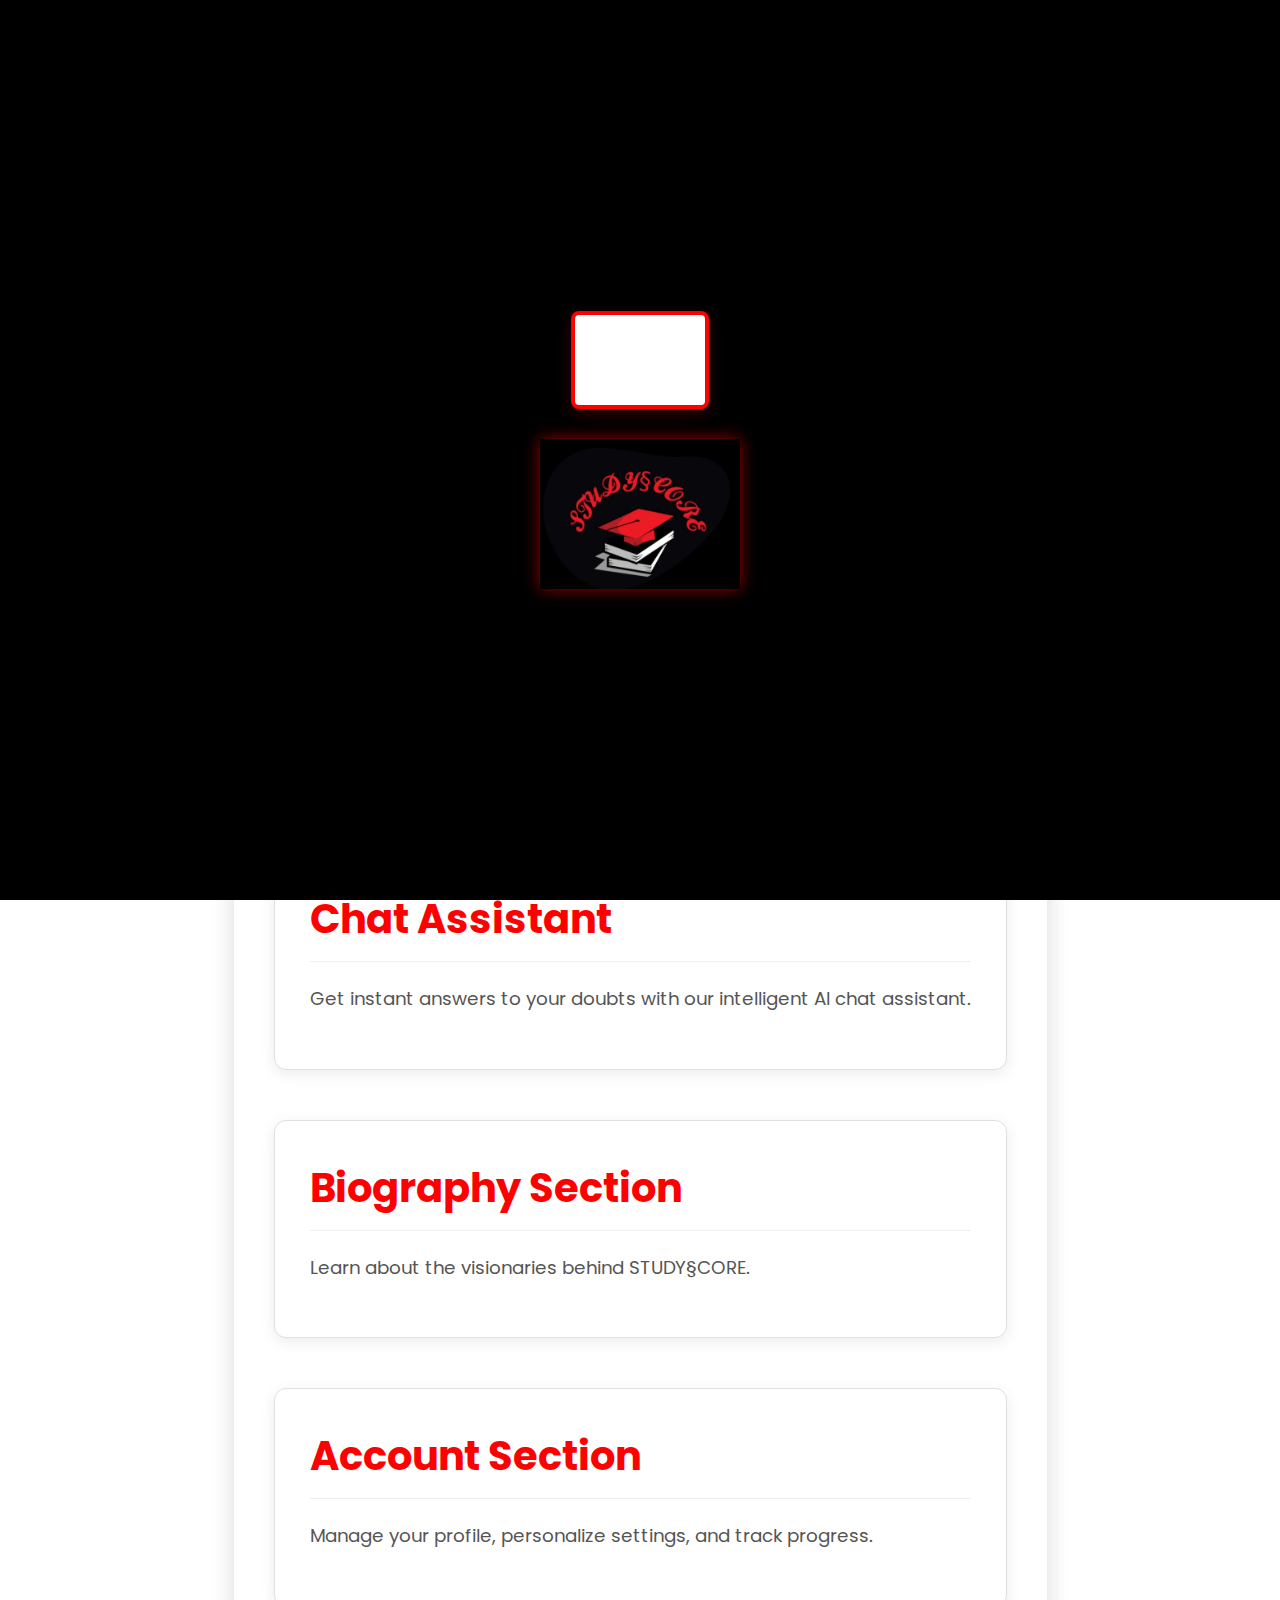
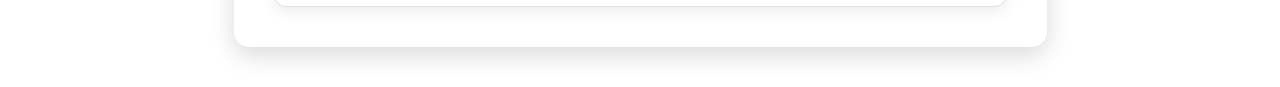
<file: index.html>
<!DOCTYPE html>
<html lang="en">
<head>
    <meta charset="UTF-8">
    <meta name="viewport" content="width=device-width, initial-scale=1.0">
    <title>STUDY§CORE - Elevate Your Learning</title>
    <link rel="stylesheet" href="style.css">
    <script defer src="script.js"></script>
</head>
<body>
    <div id="loading-screen" class="loading-screen">
        <div class="loading-animation">
            <div class="book-loader"><div class="filling-liquid"></div></div>
            <img src="studycore-logo.png" alt="STUDY§CORE Logo" class="loading-logo">
        </div>
    </div>

    <div id="main-content" class="main-content hidden">
        <header class="header">
            <h1 class="header-title">
                <span class="header-study">STUDY</span><span class="header-core">§CORE</span>
            </h1>
        </header>

        <nav class="navigation">
            <ul>
                <li><a href="#notes">Notes</a></li>
                <li><a href="#videos">Videos</a></li>
                <li><a href="#chat-assistant">Chat Assistant</a></li>
                <li><a href="#biography">Biography</a></li>
                <li><a href="#account">Account</a></li>
            </ul>
        </nav>

        <main class="sections-container">
            <section id="notes" class="content-section">
                <h2>Notes Section</h2>
                <p>Access comprehensive study notes and organized summaries.</p>
            </section>
            <section id="videos" class="content-section">
                <h2>Videos Section</h2>
                <p>Explore a curated collection of educational videos and tutorials.</p>
            </section>
            <section id="chat-assistant" class="content-section">
                <h2>Chat Assistant</h2>
                <p>Get instant answers to your doubts with our intelligent AI chat assistant.</p>
            </section>
            <section id="biography" class="content-section">
                <h2>Biography Section</h2>
                <p>Learn about the visionaries behind STUDY§CORE.</p>
            </section>
            <section id="account" class="content-section">
                <h2>Account Section</h2>
                <p>Manage your profile, personalize settings, and track progress.</p>
            </section>
        </main>
    </div>
</body>
</html>
</file>
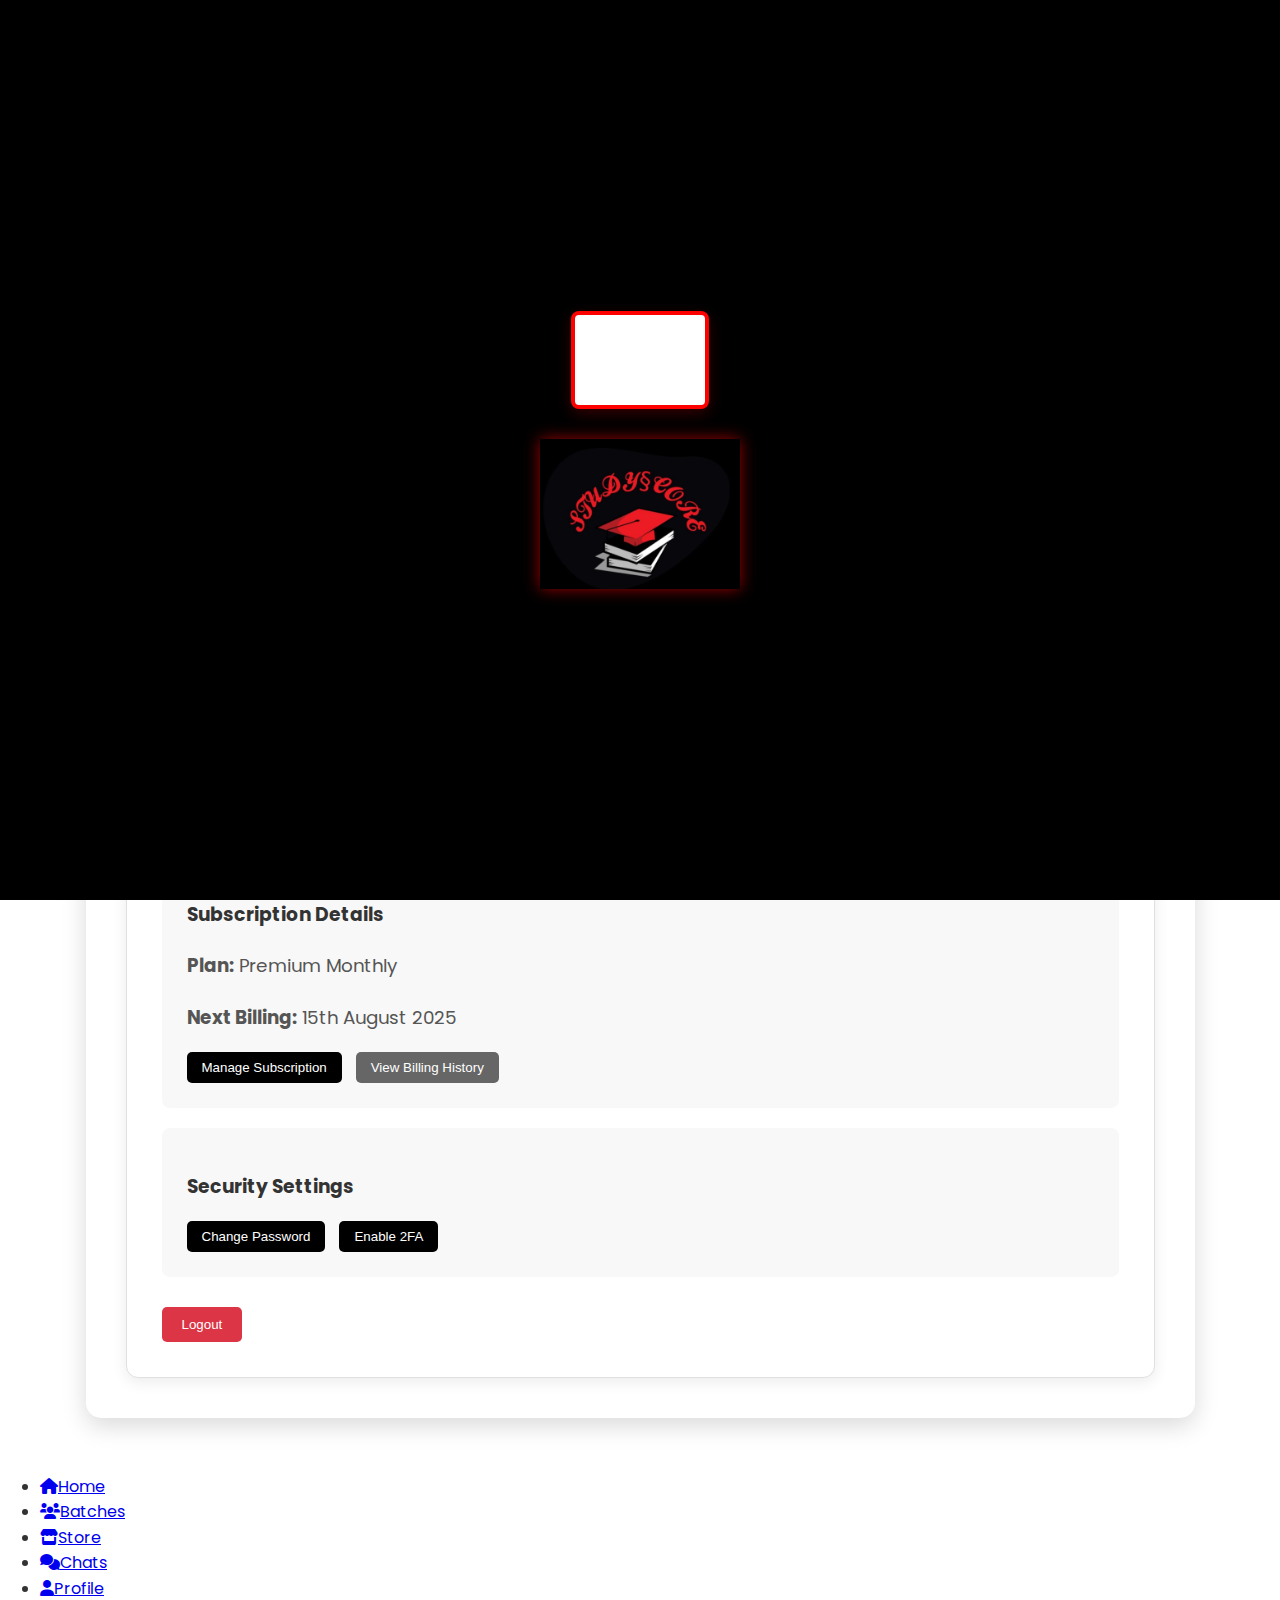
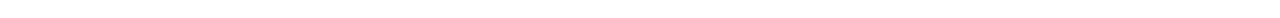
<file: account.html>
<!DOCTYPE html>
<html lang="en">
<head>
    <meta charset="UTF-8">
    <meta name="viewport" content="width=device-width, initial-scale=1.0">
    <title>STUDY§CORE - Account</title>
    <link rel="stylesheet" href="style.css">
    <script defer src="script.js"></script>
    <link rel="stylesheet" href="https://cdnjs.cloudflare.com/ajax/libs/font-awesome/6.0.0-beta3/css/all.min.css">
</head>
<body>
    <div id="loading-screen" class="loading-screen">
        <div class="loading-animation">
            <div class="book-loader"><div class="filling-liquid"></div></div>
            <img src="studycore-logo.png" alt="STUDY§CORE Logo" class="loading-logo">
        </div>
    </div>

    <div id="main-content" class="main-content hidden">
        <header class="header">
            <button class="hamburger-menu" id="hamburger-menu" aria-label="Toggle navigation">
                <i class="fas fa-bars"></i>
            </button>
            <h1 class="header-title">
                <span class="header-study">STUDY</span><span class="header-core">§CORE</span>
            </h1>
        </header>

        <nav class="navigation" id="main-navigation">
            <ul>
                <li><a href="index.html"><i class="fas fa-home"></i> Home</a></li>
                <li><a href="notes.html"><i class="fas fa-book"></i> Notes</a></li>
                <li><a href="videos.html"><i class="fas fa-video"></i> Videos</a></li>
                <li><a href="chat-assistant.html"><i class="fas fa-comments"></i> Chat Assistant</a></li>
                <li><a href="biography.html"><i class="fas fa-user-tie"></i> Bio</a></li>
                <li><a href="account.html"><i class="fas fa-user-circle"></i> Account</a></li>
            </ul>
        </nav>

        <main class="sections-container">
            <section class="content-section">
                <h2>Account & Profile Management</h2>
                <p>Manage your personal information, subscription details, security settings, and learning preferences here.</p>

                <div style="background-color: #f8f8f8; border-radius: 8px; padding: 25px; margin-top: 20px;">
                    <h3>Personal Information</h3>
                    <p><strong>Name:</strong> John Doe</p>
                    <p><strong>Email:</strong> john.doe@example.com</p>
                    <p><strong>Phone:</strong> +91 98765 43210</p>
                    <button style="background-color: #FF0000; color: white; padding: 8px 15px; border: none; border-radius: 5px; cursor: pointer; margin-top: 10px;">Edit Profile</button>
                </div>

                <div style="background-color: #f8f8f8; border-radius: 8px; padding: 25px; margin-top: 20px;">
                    <h3>Subscription Details</h3>
                    <p><strong>Plan:</strong> Premium Monthly</p>
                    <p><strong>Next Billing:</strong> 15th August 2025</p>
                    <button style="background-color: #000000; color: white; padding: 8px 15px; border: none; border-radius: 5px; cursor: pointer; margin-right: 10px;">Manage Subscription</button>
                    <button style="background-color: #666; color: white; padding: 8px 15px; border: none; border-radius: 5px; cursor: pointer;">View Billing History</button>
                </div>

                <div style="background-color: #f8f8f8; border-radius: 8px; padding: 25px; margin-top: 20px;">
                    <h3>Security Settings</h3>
                    <button style="background-color: #000000; color: white; padding: 8px 15px; border: none; border-radius: 5px; cursor: pointer;">Change Password</button>
                    <button style="background-color: #000000; color: white; padding: 8px 15px; border: none; border-radius: 5px; cursor: pointer; margin-left: 10px;">Enable 2FA</button>
                </div>

                <button style="background-color: #dc3545; color: white; padding: 10px 20px; border: none; border-radius: 5px; cursor: pointer; margin-top: 30px;">Logout</button>

            </section>
        </main>

        <nav class="bottom-navigation">
            <ul>
                <li><a href="index.html"><i class="fas fa-home"></i><span class="nav-text">Home</span></a></li>
                <li><a href="batches.html"><i class="fas fa-users"></i><span class="nav-text">Batches</span></a></li>
                <li><a href="store.html"><i class="fas fa-store"></i><span class="nav-text">Store</span></a></li>
                <li><a href="chats-messages.html"><i class="fas fa-comments"></i><span class="nav-text">Chats</span></a></li>
                <li><a href="profile.html"><i class="fas fa-user"></i><span class="nav-text">Profile</span></a></li>
            </ul>
        </nav>
    </div>
</body>
</html>
</file>
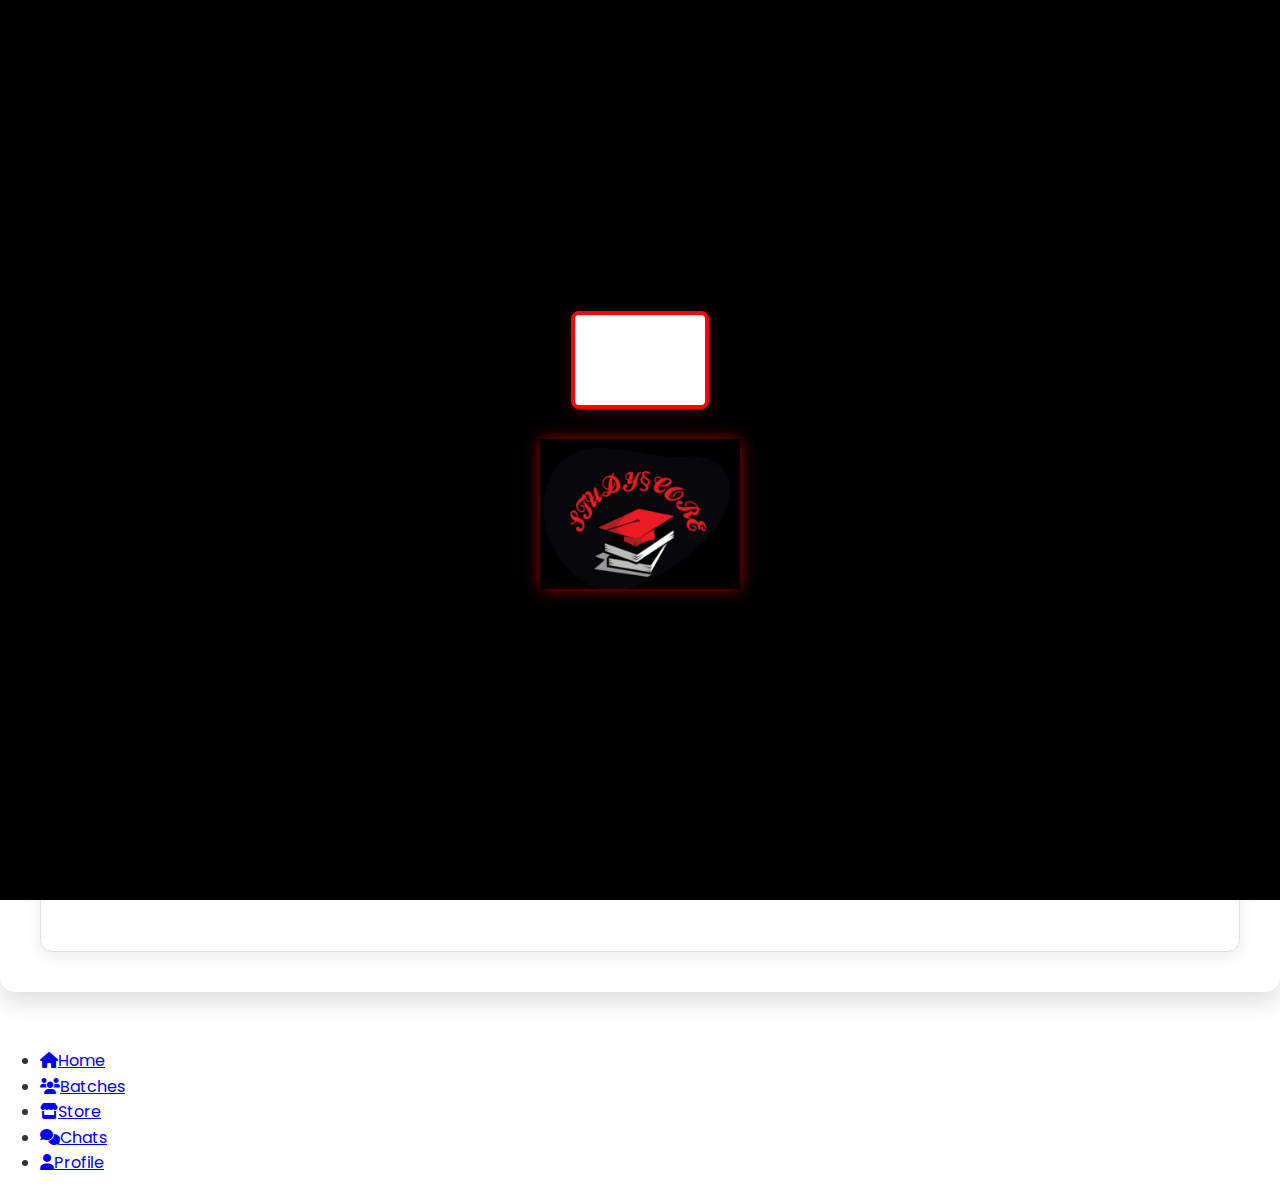
<file: batches.html>
<!DOCTYPE html>
<html lang="en">
<head>
    <meta charset="UTF-8">
    <meta name="viewport" content="width=device-width, initial-scale=1.0">
    <title>STUDY§CORE - Batches</title>
    <link rel="stylesheet" href="style.css">
    <script defer src="script.js"></script>
    <link rel="stylesheet" href="https://cdnjs.cloudflare.com/ajax/libs/font-awesome/6.0.0-beta3/css/all.min.css">
</head>
<body>
    <div id="loading-screen" class="loading-screen">
        <div class="loading-animation">
            <div class="book-loader"><div class="filling-liquid"></div></div>
            <img src="studycore-logo.png" alt="STUDY§CORE Logo" class="loading-logo">
        </div>
    </div>

    <div id="main-content" class="main-content hidden">
        <header class="header">
            <button class="hamburger-menu" id="hamburger-menu" aria-label="Toggle navigation">
                <i class="fas fa-bars"></i>
            </button>
            <h1 class="header-title">
                <span class="header-study">STUDY</span><span class="header-core">§CORE</span>
            </h1>
        </header>

        <nav class="navigation" id="main-navigation">
            <ul>
                <li><a href="index.html"><i class="fas fa-home"></i> Home</a></li>
                <li><a href="notes.html"><i class="fas fa-book"></i> Notes</a></li>
                <li><a href="videos.html"><i class="fas fa-video"></i> Videos</a></li>
                <li><a href="chat-assistant.html"><i class="fas fa-comments"></i> Chat Assistant</a></li>
                <li><a href="biography.html"><i class="fas fa-user-tie"></i> Bio</a></li>
                <li><a href="account.html"><i class="fas fa-user-circle"></i> Account</a></li>
            </ul>
        </nav>

        <main class="sections-container">
            <section class="content-section">
                <h2>Our Learning Batches</h2>
                <p>Join structured learning programs with dedicated instructors and a peer group. Choose the batch that fits your schedule and learning goals.</p>

                <div style="display: grid; grid-template-columns: repeat(auto-fit, minmax(280px, 1fr)); gap: 20px; margin-top: 30px;">
                    <div class="ui-card" style="flex-direction: column; align-items: flex-start;">
                        <h3 style="color: #FF0000; margin-bottom: 5px;">Morning Study Batch</h3>
                        <p><strong>Subjects:</strong> Physics, Chemistry, Math</p>
                        <p><strong>Timing:</strong> Mon-Fri, 7:00 AM - 9:00 AM</p>
                        <p><strong>Starts:</strong> August 1, 2025</p>
                        <button style="background-color: #FF0000; color: white; padding: 8px 15px; border: none; border-radius: 5px; cursor: pointer; margin-top: 15px;">Enroll Now</button>
                    </div>
                    <div class="ui-card" style="flex-direction: column; align-items: flex-start;">
                        <h3 style="color: #000000; margin-bottom: 5px;">Evening Revision Batch</h3>
                        <p><strong>Subjects:</strong> Biology, History, English</p>
                        <p><strong>Timing:</strong> Tue-Thu, 6:00 PM - 8:00 PM</p>
                        <p><strong>Starts:</strong> August 15, 2025</p>
                        <button style="background-color: #000000; color: white; padding: 8px 15px; border: none; border-radius: 5px; cursor: pointer; margin-top: 15px;">Enroll Now</button>
                    </div>
                    <div class="ui-card" style="flex-direction: column; align-items: flex-start;">
                        <h3 style="color: #FF0000; margin-bottom: 5px;">Weekend Crash Course</h3>
                        <p><strong>Subjects:</strong> Exam Prep (All Subjects)</p>
                        <p><strong>Timing:</strong> Sat-Sun, 10:00 AM - 1:00 PM</p>
                        <p><strong>Starts:</strong> September 1, 2025</p>
                        <button style="background-color: #FF0000; color: white; padding: 8px 15px; border: none; border-radius: 5px; cursor: pointer; margin-top: 15px;">Enroll Now</button>
                    </div>
                </div>
                <p style="margin-top: 30px;">For more details on batch sizes, curriculum, and instructor profiles, please contact our support team.</p>
            </section>
        </main>

        <nav class="bottom-navigation">
            <ul>
                <li><a href="index.html"><i class="fas fa-home"></i><span class="nav-text">Home</span></a></li>
                <li><a href="batches.html"><i class="fas fa-users"></i><span class="nav-text">Batches</span></a></li>
                <li><a href="store.html"><i class="fas fa-store"></i><span class="nav-text">Store</span></a></li>
                <li><a href="chats-messages.html"><i class="fas fa-comments"></i><span class="nav-text">Chats</span></a></li>
                <li><a href="profile.html"><i class="fas fa-user"></i><span class="nav-text">Profile</span></a></li>
            </ul>
        </nav>
    </div>
</body>
</html>
</file>
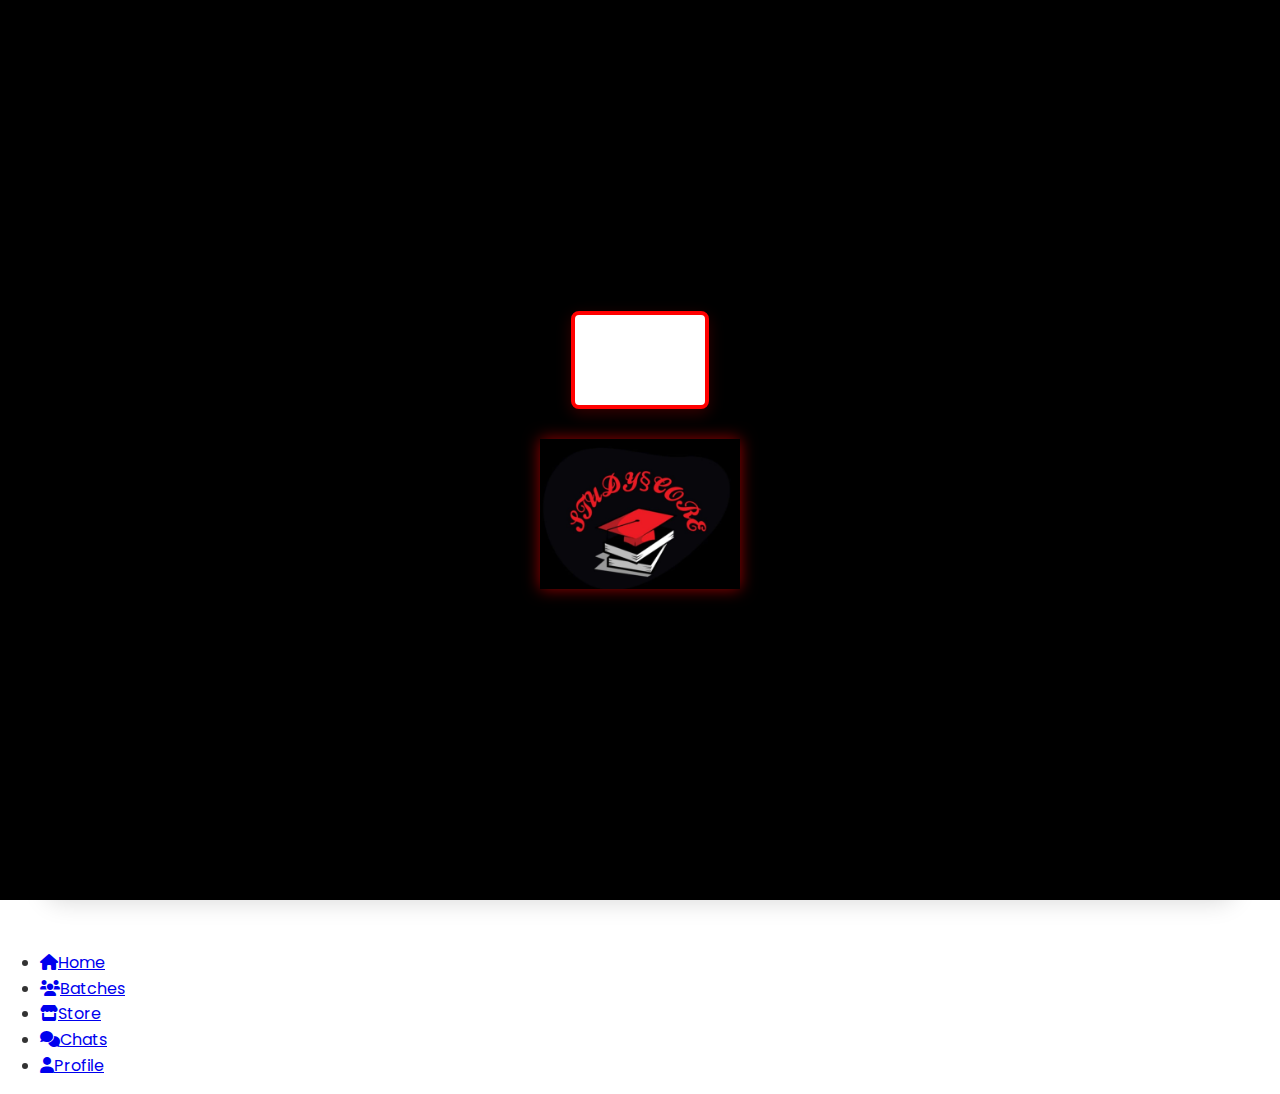
<file: chat-assistant.html>
<!DOCTYPE html>
<html lang="en">
<head>
    <meta charset="UTF-8">
    <meta name="viewport" content="width=device-width, initial-scale=1.0">
    <title>STUDY§CORE - Chat Assistant</title>
    <link rel="stylesheet" href="style.css">
    <script defer src="script.js"></script>
    <link rel="stylesheet" href="https://cdnjs.cloudflare.com/ajax/libs/font-awesome/6.0.0-beta3/css/all.min.css">
</head>
<body>
    <div id="loading-screen" class="loading-screen">
        <div class="loading-animation">
            <div class="book-loader"><div class="filling-liquid"></div></div>
            <img src="studycore-logo.png" alt="STUDY§CORE Logo" class="loading-logo">
        </div>
    </div>

    <div id="main-content" class="main-content hidden">
        <header class="header">
            <button class="hamburger-menu" id="hamburger-menu" aria-label="Toggle navigation">
                <i class="fas fa-bars"></i>
            </button>
            <h1 class="header-title">
                <span class="header-study">STUDY</span><span class="header-core">§CORE</span>
            </h1>
        </header>

        <nav class="navigation" id="main-navigation">
            <ul>
                <li><a href="index.html"><i class="fas fa-home"></i> Home</a></li>
                <li><a href="notes.html"><i class="fas fa-book"></i> Notes</a></li>
                <li><a href="videos.html"><i class="fas fa-video"></i> Videos</a></li>
                <li><a href="chat-assistant.html"><i class="fas fa-comments"></i> Chat Assistant</a></li>
                <li><a href="biography.html"><i class="fas fa-user-tie"></i> Bio</a></li>
                <li><a href="account.html"><i class="fas fa-user-circle"></i> Account</a></li>
            </ul>
        </nav>

        <main class="sections-container">
            <section class="content-section">
                <h2>AI Chat Assistant</h2>
                <p>Need a quick answer or a detailed explanation? Our AI Chat Assistant is here 24/7 to help with your study queries.</p>
                <div style="border: 1px solid #ddd; border-radius: 8px; padding: 20px; min-height: 250px; background-color: #f9f9f9;">
                    <p><em>(Chat interface will be built here)</em></p>
                    <p>Type your question below:</p>
                    <textarea style="width: 100%; height: 80px; padding: 10px; border: 1px solid #ccc; border-radius: 5px; box-sizing: border-box;"></textarea>
                    <button style="background-color: #FF0000; color: white; padding: 10px 15px; border: none; border-radius: 5px; margin-top: 10px; cursor: pointer;">Send Message</button>
                </div>
                </section>
        </main>

        <nav class="bottom-navigation">
            <ul>
                <li><a href="index.html"><i class="fas fa-home"></i><span class="nav-text">Home</span></a></li>
                <li><a href="batches.html"><i class="fas fa-users"></i><span class="nav-text">Batches</span></a></li>
                <li><a href="store.html"><i class="fas fa-store"></i><span class="nav-text">Store</span></a></li>
                <li><a href="chats-messages.html"><i class="fas fa-comments"></i><span class="nav-text">Chats</span></a></li>
                <li><a href="profile.html"><i class="fas fa-user"></i><span class="nav-text">Profile</span></a></li>
            </ul>
        </nav>
    </div>
</body>
</html>
</file>
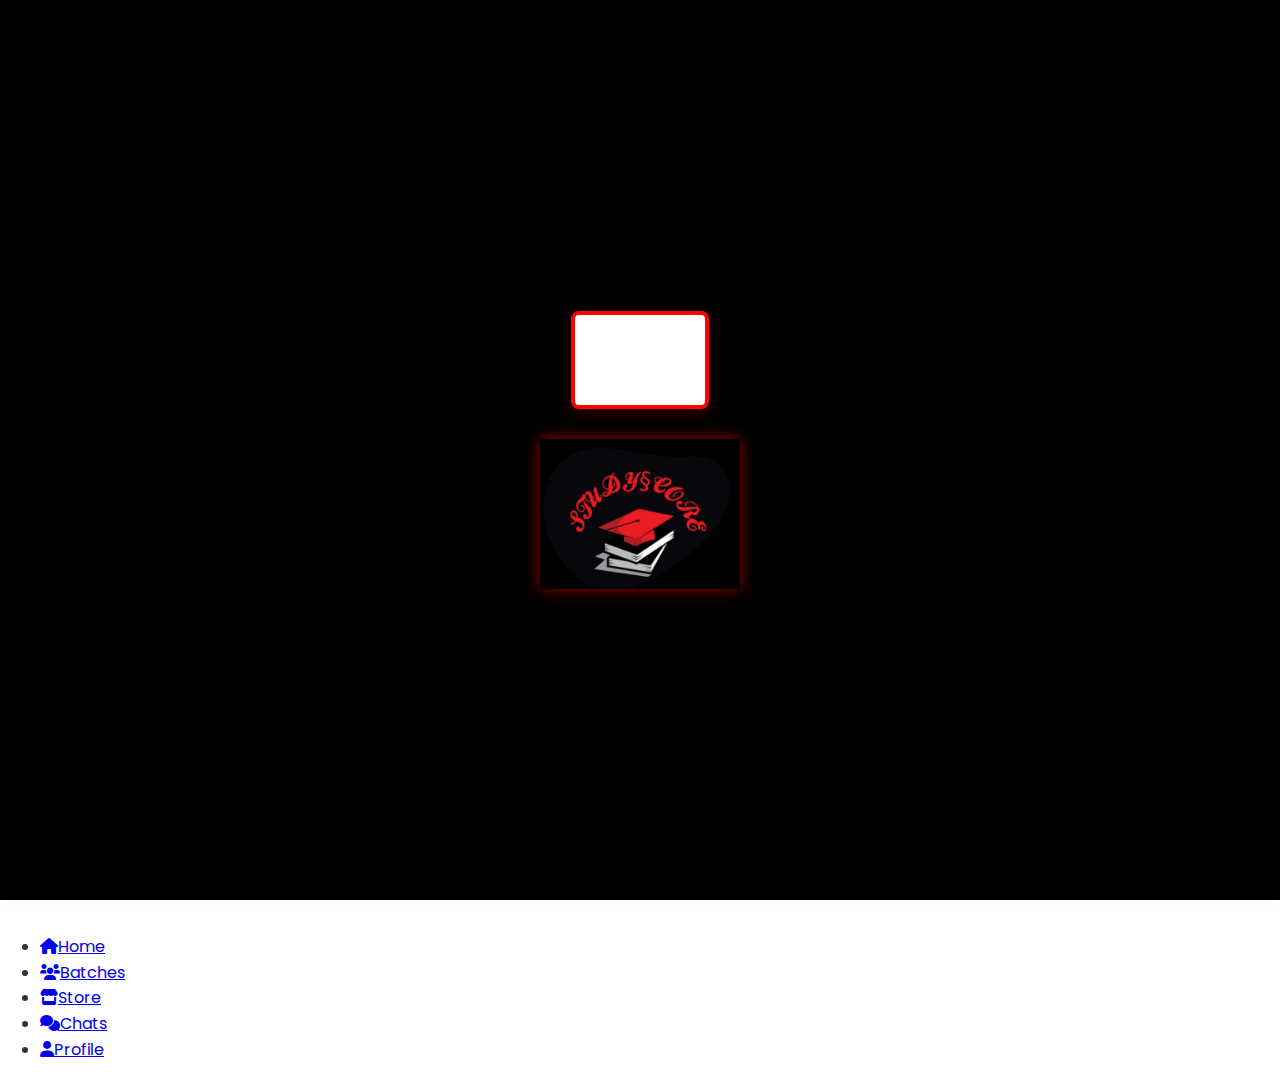
<file: notes.html>
<!DOCTYPE html>
<html lang="en">
<head>
    <meta charset="UTF-8">
    <meta name="viewport" content="width=device-width, initial-scale=1.0">
    <title>STUDY§CORE - Notes</title>
    <link rel="stylesheet" href="style.css">
    <script defer src="script.js"></script>
    <link rel="stylesheet" href="https://cdnjs.cloudflare.com/ajax/libs/font-awesome/6.0.0-beta3/css/all.min.css">
</head>
<body>
    <div id="loading-screen" class="loading-screen">
        <div class="loading-animation">
            <div class="book-loader"><div class="filling-liquid"></div></div>
            <img src="studycore-logo.png" alt="STUDY§CORE Logo" class="loading-logo">
        </div>
    </div>

    <div id="main-content" class="main-content hidden">
        <header class="header">
            <button class="hamburger-menu" id="hamburger-menu" aria-label="Toggle navigation">
                <i class="fas fa-bars"></i>
            </button>
            <h1 class="header-title">
                <span class="header-study">STUDY</span><span class="header-core">§CORE</span>
            </h1>
        </header>

        <nav class="navigation" id="main-navigation">
            <ul>
                <li><a href="index.html"><i class="fas fa-home"></i> Home</a></li>
                <li><a href="notes.html"><i class="fas fa-book"></i> Notes</a></li>
                <li><a href="videos.html"><i class="fas fa-video"></i> Videos</a></li>
                <li><a href="chat-assistant.html"><i class="fas fa-comments"></i> Chat Assistant</a></li>
                <li><a href="biography.html"><i class="fas fa-user-tie"></i> Bio</a></li>
                <li><a href="account.html"><i class="fas fa-user-circle"></i> Account</a></li>
            </ul>
        </nav>

        <main class="sections-container">
            <section class="content-section">
                <h2>Notes & Study Guides</h2>
                <p>Welcome to the Notes section! Here you can find a comprehensive collection of study materials organized by subject and topic.</p>
                <h3>Subjects:</h3>
                <ul>
                    <li>Mathematics (Algebra, Calculus, Geometry)</li>
                    <li>Science (Physics, Chemistry, Biology)</li>
                    <li>History (Ancient, Medieval, Modern)</li>
                    <li>Literature (Classic Novels, Poetry, Drama)</li>
                    <li>Computer Science (Programming, Data Structures, Algorithms)</li>
                </ul>
                <p>Use the search bar below or browse by category to find exactly what you need.</p>
                </section>
        </main>

        <nav class="bottom-navigation">
            <ul>
                <li><a href="index.html"><i class="fas fa-home"></i><span class="nav-text">Home</span></a></li>
                <li><a href="batches.html"><i class="fas fa-users"></i><span class="nav-text">Batches</span></a></li>
                <li><a href="store.html"><i class="fas fa-store"></i><span class="nav-text">Store</span></a></li>
                <li><a href="chats-messages.html"><i class="fas fa-comments"></i><span class="nav-text">Chats</span></a></li>
                <li><a href="profile.html"><i class="fas fa-user"></i><span class="nav-text">Profile</span></a></li>
            </ul>
        </nav>
    </div>
</body>
</html>
</file>
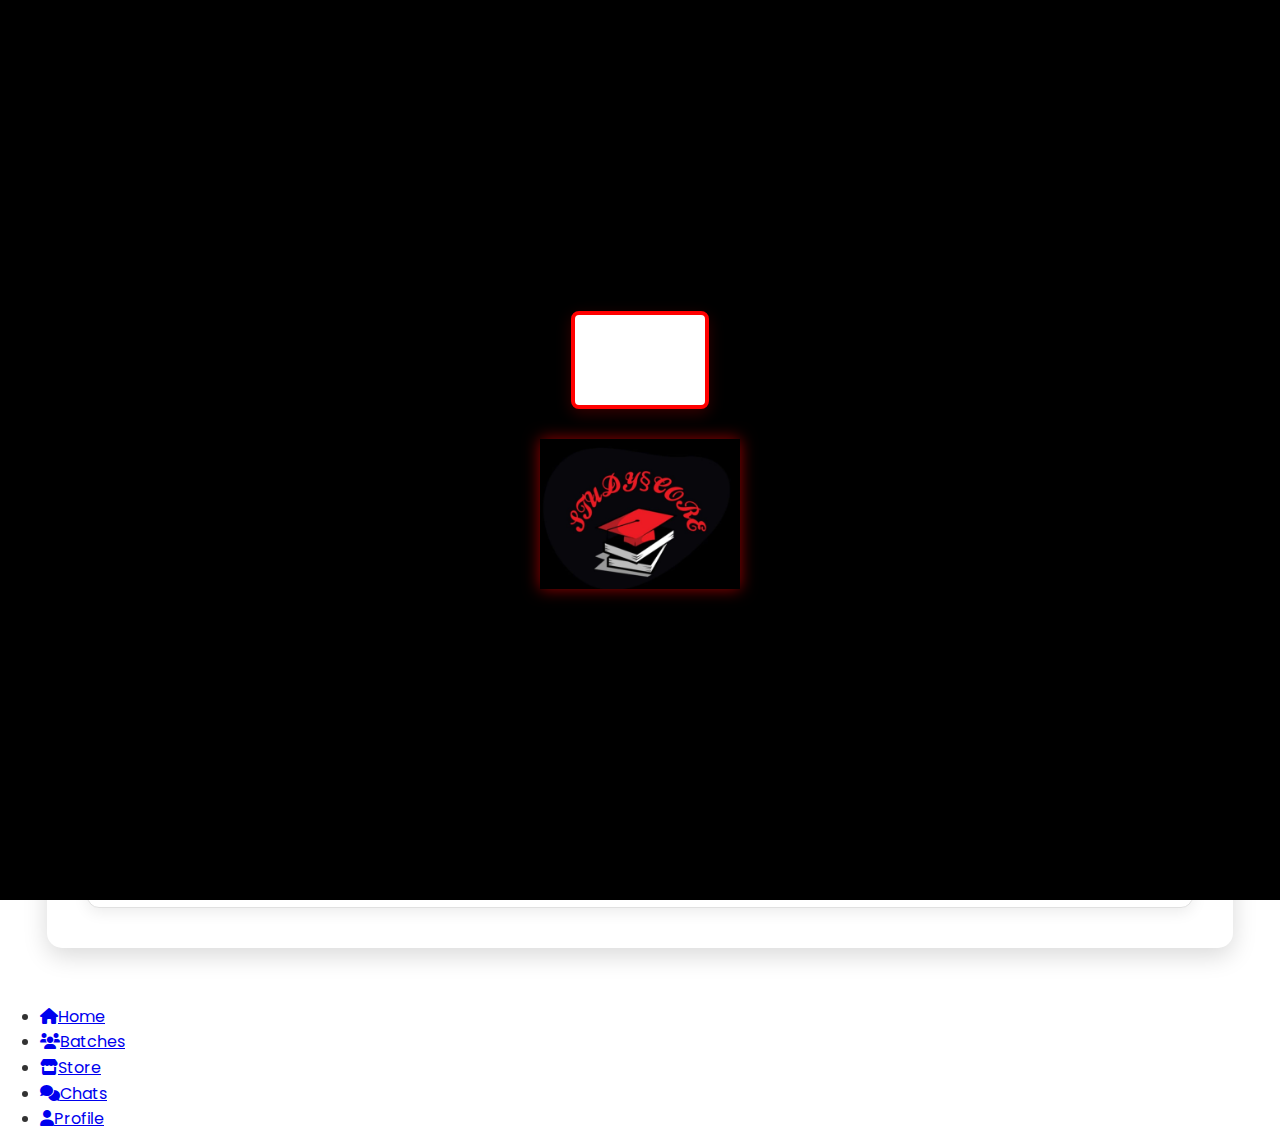
<file: test-series.html>
<!DOCTYPE html>
<html lang="en">
<head>
    <meta charset="UTF-8">
    <meta name="viewport" content="width=device-width, initial-scale=1.0">
    <title>STUDY§CORE - Test Series</title>
    <link rel="stylesheet" href="style.css">
    <script defer src="script.js"></script>
    <link rel="stylesheet" href="https://cdnjs.cloudflare.com/ajax/libs/font-awesome/6.0.0-beta3/css/all.min.css">
</head>
<body>
    <div id="loading-screen" class="loading-screen">
        <div class="loading-animation">
            <div class="book-loader"><div class="filling-liquid"></div></div>
            <img src="studycore-logo.png" alt="STUDY§CORE Logo" class="loading-logo">
        </div>
    </div>

    <div id="main-content" class="main-content hidden">
        <header class="header">
            <button class="hamburger-menu" id="hamburger-menu" aria-label="Toggle navigation">
                <i class="fas fa-bars"></i>
            </button>
            <h1 class="header-title">
                <span class="header-study">STUDY</span><span class="header-core">§CORE</span>
            </h1>
        </header>

        <nav class="navigation" id="main-navigation">
            <ul>
                <li><a href="index.html"><i class="fas fa-home"></i> Home</a></li>
                <li><a href="notes.html"><i class="fas fa-book"></i> Notes</a></li>
                <li><a href="videos.html"><i class="fas fa-video"></i> Videos</a></li>
                <li><a href="chat-assistant.html"><i class="fas fa-comments"></i> Chat Assistant</a></li>
                <li><a href="biography.html"><i class="fas fa-user-tie"></i> Bio</a></li>
                <li><a href="account.html"><i class="fas fa-user-circle"></i> Account</a></li>
            </ul>
        </nav>

        <main class="sections-container">
            <section class="content-section">
                <h2>Practice with Test Series</h2>
                <p>Assess your knowledge and prepare for exams with our comprehensive range of mock tests and practice series.</p>

                <div style="display: grid; grid-template-columns: repeat(auto-fit, minmax(280px, 1fr)); gap: 20px; margin-top: 30px;">
                    <div class="ui-card" style="flex-direction: column; align-items: flex-start;">
                        <h3 style="color: #FF0000; margin-bottom: 5px;">JEE Main Mock Series</h3>
                        <p>10 Full-Length Tests</p>
                        <p>Detailed Solutions Included</p>
                        <p style="font-size: 0.9em; color: #666;">Available in English & Hindi</p>
                        <button style="background-color: #FF0000; color: white; padding: 8px 15px; border: none; border-radius: 5px; cursor: pointer; margin-top: 15px;">Start Test</button>
                    </div>
                    <div class="ui-card" style="flex-direction: column; align-items: flex-start;">
                        <h3 style="color: #000000; margin-bottom: 5px;">NEET Chapter-wise Tests</h3>
                        <p>Physics, Chemistry, Biology</p>
                        <p>50+ Chapter Tests</p>
                        <p style="font-size: 0.9em; color: #666;">Instant Score & Analytics</p>
                        <button style="background-color: #000000; color: white; padding: 8px 15px; border: none; border-radius: 5px; cursor: pointer; margin-top: 15px;">View Tests</button>
                    </div>
                    <div class="ui-card" style="flex-direction: column; align-items: flex-start;">
                        <h3 style="color: #FF0000; margin-bottom: 5px;">Board Exam Practice (Class 12)</h3>
                        <p>Past Year Papers & Model Tests</p>
                        <p>Subjective & Objective Questions</p>
                        <p style="font-size: 0.9em; color: #666;">For CBSE, ICSE, State Boards</p>
                        <button style="background-color: #FF0000; color: white; padding: 8px 15px; border: none; border-radius: 5px; cursor: pointer; margin-top: 15px;">Explore</button>
                    </div>
                </div>
                <p style="margin-top: 30px; text-align: center;">Track your performance and identify areas for improvement with our detailed test analytics.</p>
            </section>
        </main>

        <nav class="bottom-navigation">
            <ul>
                <li><a href="index.html"><i class="fas fa-home"></i><span class="nav-text">Home</span></a></li>
                <li><a href="batches.html"><i class="fas fa-users"></i><span class="nav-text">Batches</span></a></li>
                <li><a href="store.html"><i class="fas fa-store"></i><span class="nav-text">Store</span></a></li>
                <li><a href="chats-messages.html"><i class="fas fa-comments"></i><span class="nav-text">Chats</span></a></li>
                <li><a href="profile.html"><i class="fas fa-user"></i><span class="nav-text">Profile</span></a></li>
            </ul>
        </nav>
    </div>
</body>
</html>
</file>
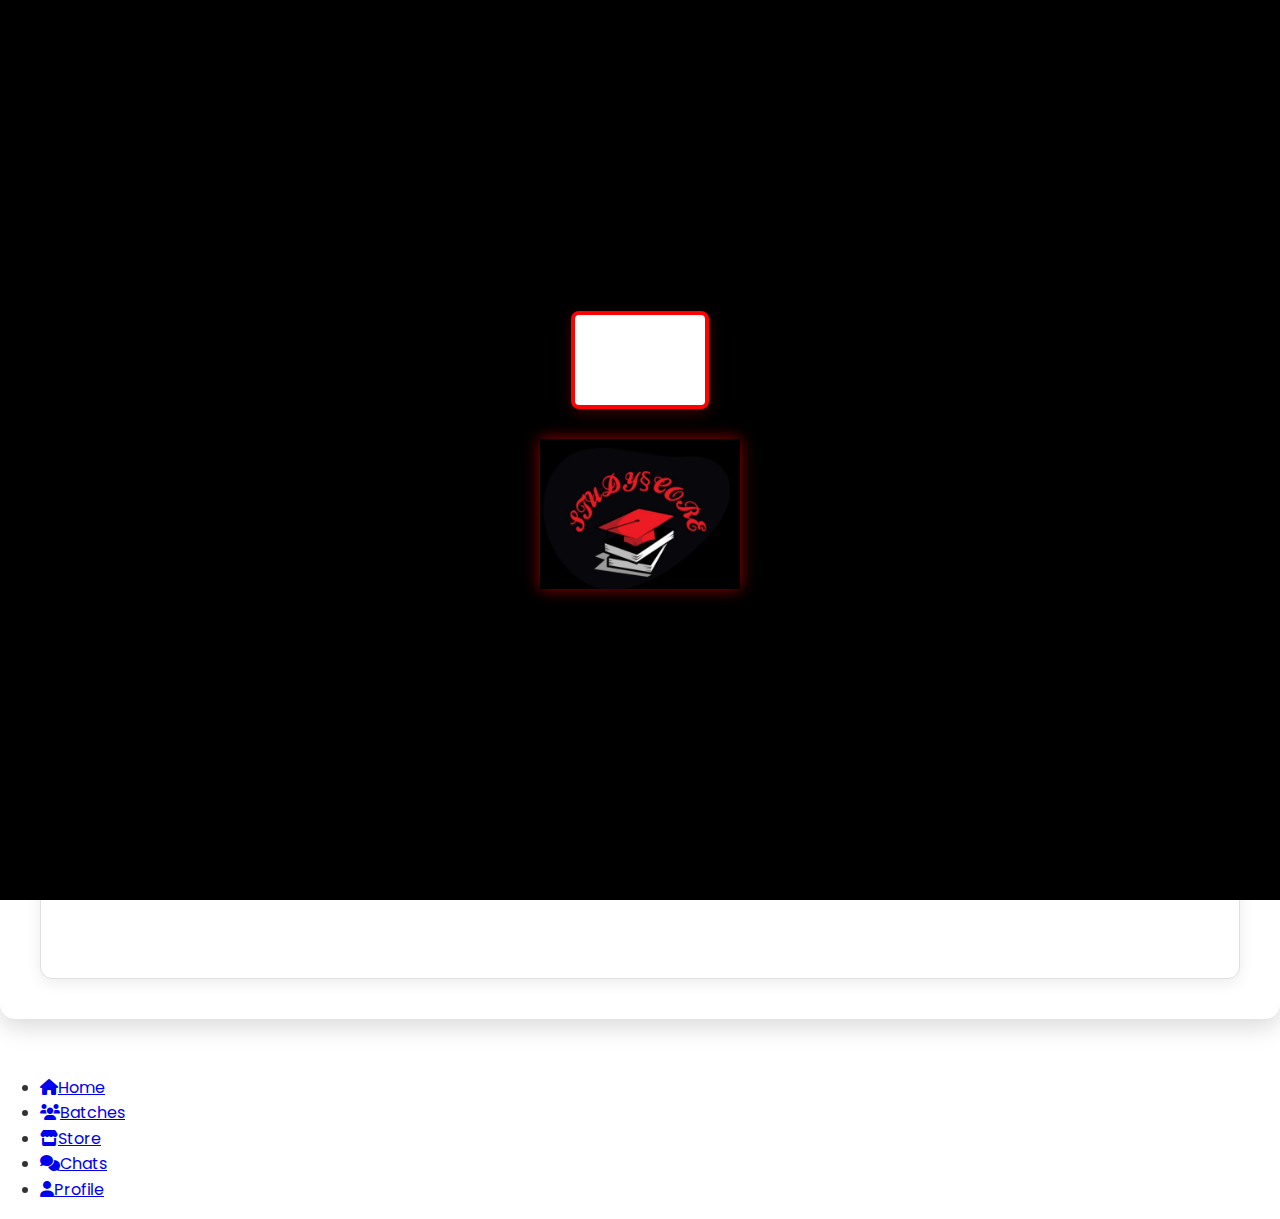
<file: videos.html>
<!DOCTYPE html>
<html lang="en">
<head>
    <meta charset="UTF-8">
    <meta name="viewport" content="width=device-width, initial-scale=1.0">
    <title>STUDY§CORE - Videos</title>
    <link rel="stylesheet" href="style.css">
    <script defer src="script.js"></script>
    <link rel="stylesheet" href="https://cdnjs.cloudflare.com/ajax/libs/font-awesome/6.0.0-beta3/css/all.min.css">
</head>
<body>
    <div id="loading-screen" class="loading-screen">
        <div class="loading-animation">
            <div class="book-loader"><div class="filling-liquid"></div></div>
            <img src="studycore-logo.png" alt="STUDY§CORE Logo" class="loading-logo">
        </div>
    </div>

    <div id="main-content" class="main-content hidden">
        <header class="header">
            <button class="hamburger-menu" id="hamburger-menu" aria-label="Toggle navigation">
                <i class="fas fa-bars"></i>
            </button>
            <h1 class="header-title">
                <span class="header-study">STUDY</span><span class="header-core">§CORE</span>
            </h1>
        </header>

        <nav class="navigation" id="main-navigation">
            <ul>
                <li><a href="index.html"><i class="fas fa-home"></i> Home</a></li>
                <li><a href="notes.html"><i class="fas fa-book"></i> Notes</a></li>
                <li><a href="videos.html"><i class="fas fa-video"></i> Videos</a></li>
                <li><a href="chat-assistant.html"><i class="fas fa-comments"></i> Chat Assistant</a></li>
                <li><a href="biography.html"><i class="fas fa-user-tie"></i> Bio</a></li>
                <li><a href="account.html"><i class="fas fa-user-circle"></i> Account</a></li>
            </ul>
        </nav>

        <main class="sections-container">
            <section class="content-section">
                <h2>Video Lectures & Tutorials</h2>
                <p>Dive into our extensive library of video lectures designed to simplify complex topics. Watch, learn, and master new concepts at your own pace.</p>
                <h3>Featured Playlists:</h3>
                <ul>
                    <li><a href="#">Algebra Essentials (10 Videos)</a></li>
                    <li><a href="#">Physics Concepts: Mechanics (8 Videos)</a></li>
                    <li><a href="#">Python Programming Basics (12 Videos)</a></li>
                </ul>
                <p>We regularly update our video content. Stay tuned for new additions!</p>
                <div style="margin-top: 30px; display: flex; flex-wrap: wrap; gap: 20px; justify-content: center;">
                    <iframe width="300" height="180" src="https://www.youtube.com/embed/dQw4w9WgXcQ?si=..." frameborder="0" allow="accelerometer; autoplay; clipboard-write; encrypted-media; gyroscope; picture-in-picture" allowfullscreen></iframe>
                    <iframe width="300" height="180" src="https://www.youtube.com/embed/QILiimo037Q?si=..." frameborder="0" allow="accelerometer; autoplay; clipboard-write; encrypted-media; gyroscope; picture-in-picture" allowfullscreen></iframe>
                    </div>
            </section>
        </main>

        <nav class="bottom-navigation">
            <ul>
                <li><a href="index.html"><i class="fas fa-home"></i><span class="nav-text">Home</span></a></li>
                <li><a href="batches.html"><i class="fas fa-users"></i><span class="nav-text">Batches</span></a></li>
                <li><a href="store.html"><i class="fas fa-store"></i><span class="nav-text">Store</span></a></li>
                <li><a href="chats-messages.html"><i class="fas fa-comments"></i><span class="nav-text">Chats</span></a></li>
                <li><a href="profile.html"><i class="fas fa-user"></i><span class="nav-text">Profile</span></a></li>
            </ul>
        </nav>
    </div>
</body>
</html>
</file>
<file: style.css>
/* --- Global Styles & Base Reset --- */
/* Import a cleaner font from Google Fonts (e.g., Poppins, Open Sans) */
@import url('https://fonts.googleapis.com/css2?family=Poppins:wght@300;400;600;700;800&display=swap');

body {
    margin: 0;
    font-family: 'Poppins', sans-serif; /* Using Poppins for a modern, clean look */
    background-color: #F0F2F5; /* A very light grey for overall body background */
    color: #333333; /* Default text color on light backgrounds */
    line-height: 1.6;
    overflow-x: hidden; /* Prevents horizontal scroll issues */
    scroll-behavior: smooth; /* Smooth scrolling for anchor links */
}

/* --- Loading Screen Styles --- */
.loading-screen {
    position: fixed;
    top: 0;
    left: 0;
    width: 100%;
    height: 100%;
    background-color: #000000; /* Primary black background for loading */
    display: flex;
    flex-direction: column;
    justify-content: center;
    align-items: center;
    z-index: 1000;
    opacity: 1; /* Start visible */
    transition: opacity 0.6s ease-out, visibility 0.6s ease-out; /* Smooth fade-out */
}

.loading-screen.hidden {
    opacity: 0;
    visibility: hidden; /* Hides it completely after transition */
}

.loading-animation {
    display: flex;
    flex-direction: column;
    align-items: center;
    gap: 30px; /* Increased space for visual breathing room */
}

/* Book Loader Animation */
.book-loader {
    width: 130px; /* Slightly larger */
    height: 90px;
    position: relative;
    border: 4px solid #FF0000; /* Thicker red border */
    border-radius: 8px; /* Slightly more rounded corners */
    overflow: hidden;
    background-color: #FFFFFF;
    box-shadow: 0 5px 15px rgba(255, 0, 0, 0.2); /* More prominent red shadow */
}

.filling-liquid {
    position: absolute;
    bottom: 0;
    left: 0;
    width: 100%;
    height: 0;
    background-color: #FF0000;
    animation: fillBook 2.5s ease-in-out forwards infinite alternate;
    transform-origin: bottom;
}

@keyframes fillBook {
    0% { height: 0; }
    100% { height: 100%; }
}

.loading-logo {
    max-width: 200px; /* Larger logo for impact */
    height: auto;
    filter: drop-shadow(0 0 8px rgba(255, 0, 0, 0.6)); /* Stronger red glow */
}

/* --- Main Content Layout --- */
.main-content {
    background-color: #FFFFFF; /* Main content area is crisp white */
    min-height: 100vh;
    color: #333333;
    display: flex;
    flex-direction: column;
    /* Removed .hidden here as JS will handle adding/removing it */
}

/* --- Header Section --- */
.header {
    background-color: #000000; /* Black header */
    padding: 30px 0; /* More vertical padding */
    text-align: center;
    border-bottom: 5px solid #FF0000; /* Even stronger red border */
    box-shadow: 0 3px 10px rgba(0, 0, 0, 0.3); /* Darker shadow for depth */
}

.header-title {
    margin: 0;
    font-size: 4em; /* Larger, more impactful title */
    letter-spacing: 4px; /* More spacing for elegance */
    text-transform: uppercase;
    font-weight: 700; /* Poppins 700 is bold but not too heavy */
}

.header-study {
    color: #FF0000;
}

.header-core {
    color: #FFFFFF;
}

/* --- Navigation Bar --- */
.navigation {
    background-color: #222222; /* Darker grey for navigation, distinct from header */
    padding: 18px 0; /* More padding */
    text-align: center;
    box-shadow: 0 4px 8px rgba(0, 0, 0, 0.25); /* Clearer shadow */
    position: sticky; /* Make navigation stick to top */
    top: 0;
    z-index: 900; /* Ensure nav is above other content when scrolling */
}

.navigation ul {
    list-style: none;
    padding: 0;
    margin: 0;
    display: flex;
    justify-content: center;
    flex-wrap: wrap;
    gap: 35px; /* Increased gap between links */
}

.navigation a {
    text-decoration: none;
    color: #FFFFFF;
    font-weight: 600;
    font-size: 1.2em; /* Slightly larger font */
    padding: 10px 20px; /* More padding for click area */
    border-radius: 30px; /* Pill-shaped buttons for a modern look */
    transition: background-color 0.3s ease, transform 0.2s ease, box-shadow 0.3s ease;
    border: 1px solid transparent; /* Prepare for border on hover */
}

.navigation a:hover,
.navigation a:focus {
    background-color: #FF0000;
    transform: translateY(-3px); /* More pronounced lift */
    box-shadow: 0 5px 15px rgba(255, 0, 0, 0.4); /* Stronger shadow on hover */
    border-color: #FFFFFF; /* White border on hover for contrast */
}

/* --- Content Sections Container --- */
.sections-container {
    flex-grow: 1;
    padding: 40px; /* More overall padding */
    max-width: 1200px; /* Wider content area */
    margin: 40px auto; /* Increased margin */
    background-color: #FFFFFF;
    border-radius: 15px; /* More rounded corners */
    box-shadow: 0 8px 25px rgba(0, 0, 0, 0.15); /* Softer, wider shadow */
    transition: transform 0.3s ease-out; /* Transition for potential future effects */
}

/* Individual Content Sections (Card-like design) */
.content-section {
    padding: 35px; /* More internal padding */
    margin-bottom: 50px; /* More space between sections */
    background-color: #FFFFFF; /* Each section is white, contrasting with body bg */
    border-radius: 12px; /* Rounded corners for the cards */
    box-shadow: 0 4px 15px rgba(0, 0, 0, 0.08); /* Subtle shadow for card lift effect */
    border: 1px solid #E0E0E0; /* Light border for definition */
    transition: transform 0.2s ease-in-out, box-shadow 0.2s ease-in-out;
}

.content-section:last-child {
    margin-bottom: 0;
}

.content-section:hover {
    transform: translateY(-5px); /* Lift effect on hover */
    box-shadow: 0 8px 25px rgba(0, 0, 0, 0.15); /* More pronounced shadow on hover */
}

.content-section h2 {
    color: #FF0000;
    font-size: 2.5em; /* Larger section titles */
    margin-top: 0;
    margin-bottom: 20px;
    padding-bottom: 10px;
    border-bottom: 1px solid #EEEEEE; /* Lighter, cleaner separator */
    font-weight: 700;
}

.content-section p {
    font-size: 1.15em; /* Slightly larger paragraph text */
    color: #555555;
    line-height: 1.8; /* Increased line height for readability */
}

/* --- Responsive Design Adjustments (updated for new font/spacing) --- */
@media (max-width: 1200px) {
    .sections-container {
        padding: 30px;
        margin: 30px auto;
    }
}

@media (max-width: 992px) {
    .header-title {
        font-size: 3.2em;
    }
    .navigation ul {
        gap: 25px;
    }
    .sections-container {
        padding: 25px;
        margin: 25px auto;
    }
    .content-section {
        padding: 30px;
        margin-bottom: 40px;
    }
    .content-section h2 {
        font-size: 2.2em;
    }
}

@media (max-width: 768px) {
    .header-title {
        font-size: 2.5em;
        letter-spacing: 1px;
    }
    .navigation {
        padding: 12px 0;
    }
    .navigation ul {
        flex-direction: column;
        align-items: center;
        gap: 8px; /* Slightly less gap for vertical stack */
    }
    .navigation a {
        padding: 10px 25px;
        width: 90%; /* Wider touch targets */
        font-size: 1.1em;
    }
    .sections-container {
        padding: 18px;
        margin: 18px auto;
        border-radius: 8px; /* Keep some rounding */
    }
    .content-section {
        padding: 25px;
        margin-bottom: 30px;
        border-radius: 8px;
    }
    .content-section h2 {
        font-size: 1.8em;
    }
    .content-section p {
        font-size: 1em;
    }
    .loading-logo {
        max-width: 150px;
    }
    .book-loader {
        width: 100px;
        height: 70px;
    }
}

@media (max-width: 480px) {
    .header-title {
        font-size: 2em;
    }
    .loading-animation {
        gap: 20px;
    }
    .book-loader {
        width: 80px;
        height: 55px;
    }
    .loading-logo {
        max-width: 120px;
    }
    .sections-container {
        padding: 10px;
        margin: 10px auto;
    }
    .content-section {
        padding: 20px;
    }
    .content-section h2 {
        font-size: 1.5em;
    }
}
</file>
